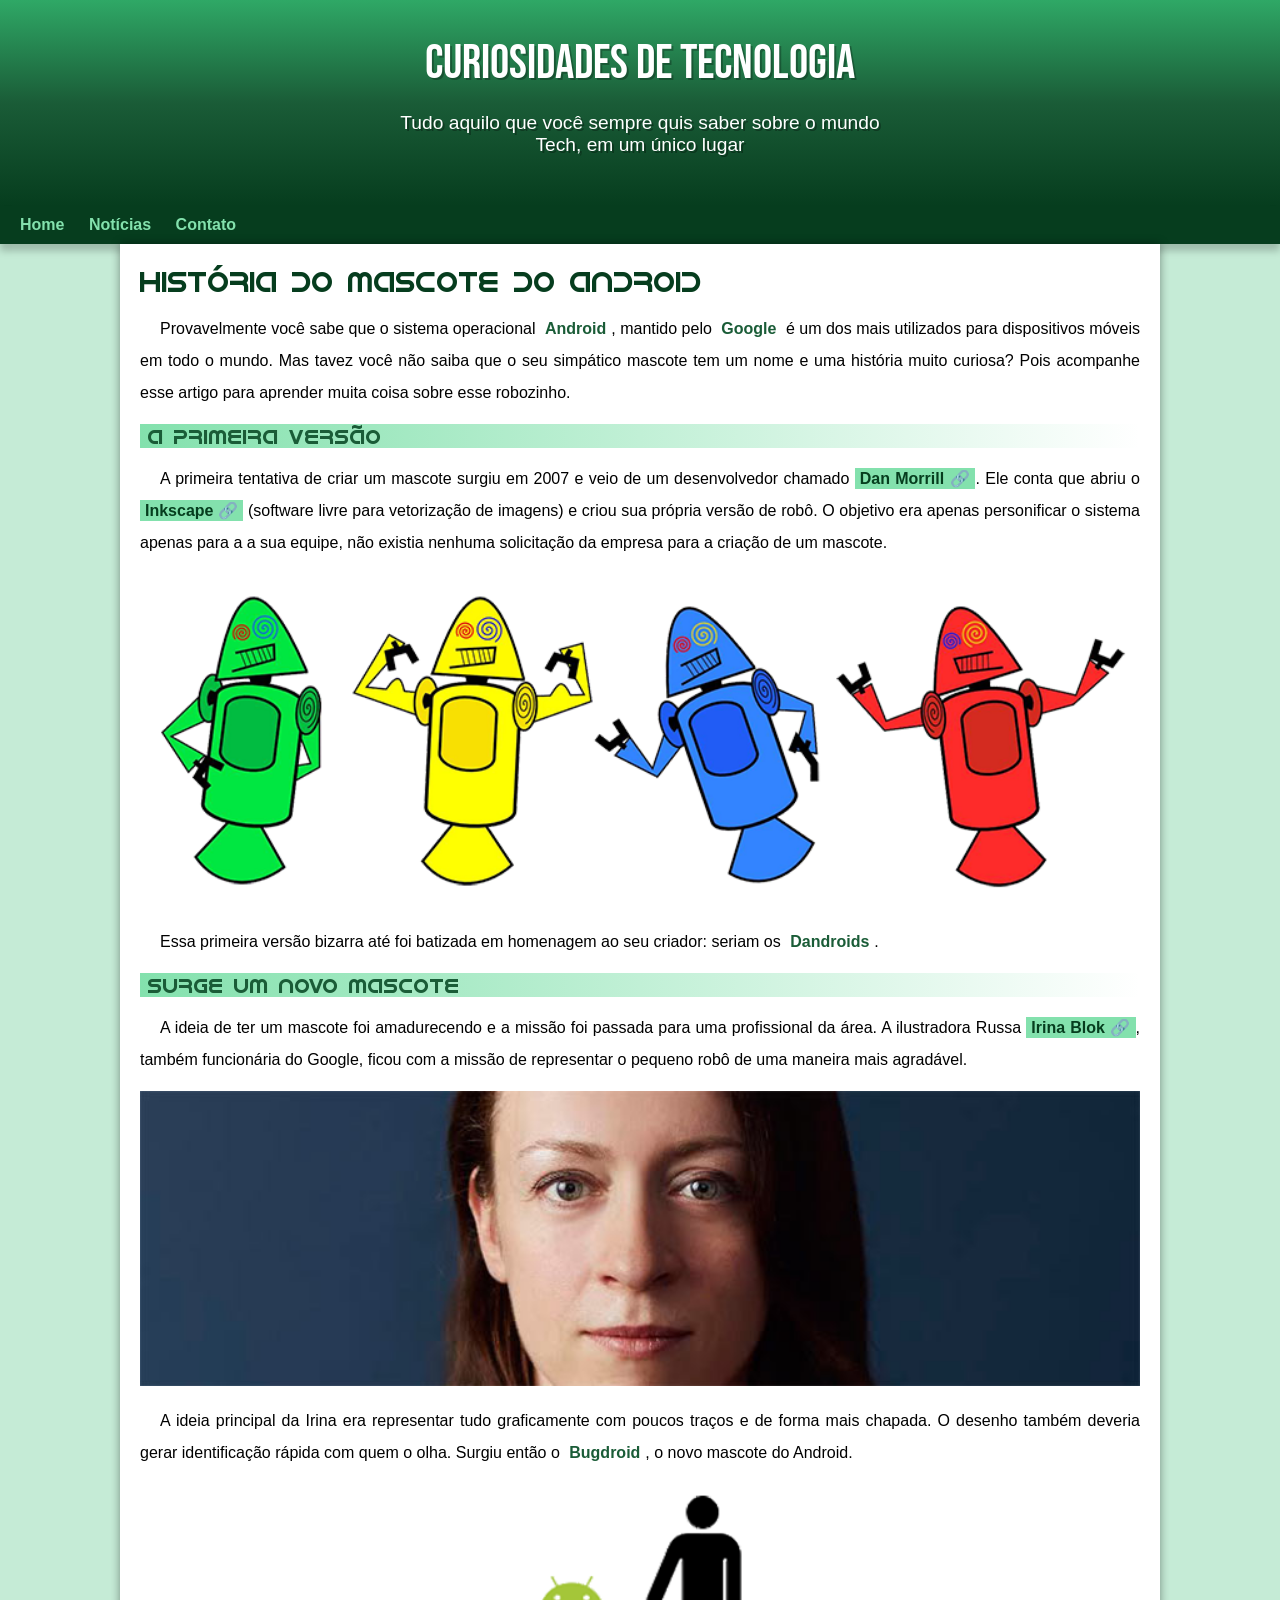
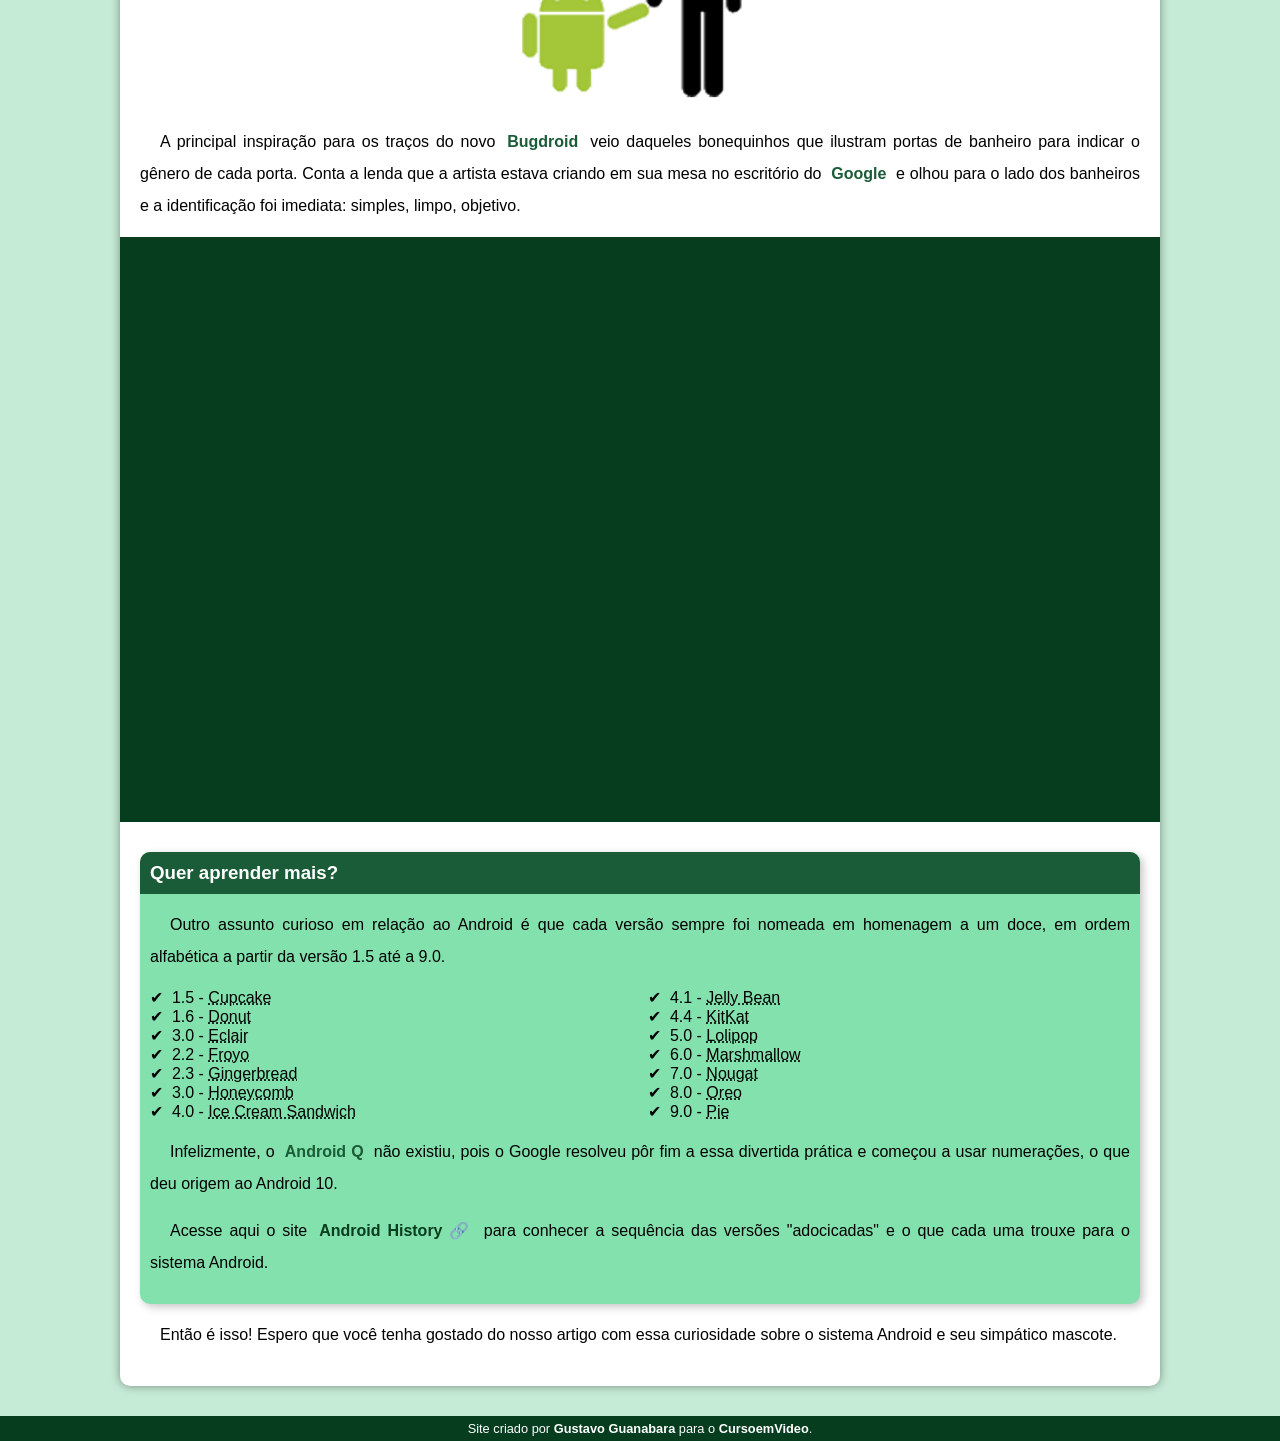
<file: index.html>
<!DOCTYPE html>
<html lang="pt-br">
<head>
    <meta charset="UTF-8">
    <meta name="viewport" content="width=device-width, initial-scale=1.0">
    <link rel="shortcut icon" href="imagens/favicon.ico" type="image/x-icon">
    <title>Como surgiu o mascote do Android</title>
    <link rel="stylesheet" href="estilo/style.css">
</head>
<body>
    <header>
        <h1 id="pricipal">Curiosidades de Tecnologia</h1>
        <p>Tudo aquilo que você sempre quis saber sobre o mundo Tech, em um único lugar</p>
    </header>
    <nav>
         <a href="#">Home</a>
         <a href="#" target="_blank">Notícias</a>
         <a href="#">Contato</a>
    </nav>
    <main>
        <article>
            <h1>História do Mascote do Android</h1>
            <p>Provavelmente você sabe que o sistema operacional <strong>Android</strong>, mantido pelo <strong>Google</strong> é um dos mais utilizados para dispositivos móveis em todo o mundo. Mas tavez você não saiba que o seu simpático mascote tem um nome e uma história muito curiosa? Pois acompanhe esse artigo para aprender muita coisa sobre esse robozinho.</p>
            <h2>A primeira versão</h2>
            <p>A primeira tentativa de criar um mascote surgiu em 2007 e veio de um desenvolvedor chamado <a href="https://androidcommunity.com/dan-morrill-shows-us-the-android-mascot-that-almost-was-20130103/" target="_blank" class="externo">Dan Morrill</a>. Ele conta que abriu o <a href="https://inkscape.org/pt-br/" class="externo">Inkscape</a> (software livre para vetorização de imagens) e criou sua própria versão de robô. O objetivo era apenas personificar o sistema apenas para a a sua equipe, não existia nenhuma solicitação da empresa para a criação de um mascote.</p>
            <picture>
                <source media="(max-width: 630px)" srcset="imagens/dan-droids-pq.png">
                <img src="imagens/dan-droids.png" alt="Primeiro mascote do Android">
            </picture>
            <p>Essa primeira versão bizarra até foi batizada em homenagem ao seu criador: seriam os <strong>Dandroids</strong>.</p>
            <h2>Surge um novo mascote</h2>
            <p>A ideia de ter um mascote foi amadurecendo e a missão foi passada para uma profissional da área. A ilustradora Russa <a href="https://www.irinablok.com" class="externo">Irina Blok</a>, também funcionária do Google, ficou com a missão de representar o pequeno robô de uma maneira mais agradável.</p>
            <picture>
                <source media="(max-width: 630px)" srcset="imagens/irina-blok-pq.jpg">
                <img src="imagens/irina-blok.jpg" alt="Irina Block, criadora do Bugdroid">
            </picture>
            <p>A ideia principal da Irina era representar tudo graficamente com poucos traços e de forma mais chapada. O desenho também deveria gerar identificação rápida com quem o olha. Surgiu então o <strong>Bugdroid</strong>, o novo mascote do Android.</p>
            <img class="pequeno" src="imagens/bugdroid.png" alt="Bugdroid">
            <p>A principal inspiração para os traços do novo <strong>Bugdroid</strong> veio daqueles bonequinhos que ilustram portas de banheiro para indicar o gênero de cada porta. Conta a lenda que a artista estava criando em sua mesa no escritório do <strong>Google</strong> e olhou para o lado dos banheiros e a identificação foi imediata: simples, limpo, objetivo.</p>
            <div class="video">
               <iframe width="560" height="315" src="https://www.youtube.com/embed/l2UDgpLz20M?si=SgY7SwrHf_jX1Uo-" title="YouTube video player" frameborder="0" allow="accelerometer; autoplay; clipboard-write; encrypted-media; gyroscope; picture-in-picture; web-share" referrerpolicy="strict-origin-when-cross-origin" allowfullscreen></iframe>
            </div>
            <aside>
                <h3>Quer aprender mais?</h3>
                <p>Outro assunto curioso em relação ao Android é que cada versão sempre foi nomeada em homenagem a um doce, em ordem alfabética a partir da versão 1.5 até a 9.0.</p>
                <ul>
                    <li>1.5 - <abbr title="Bolo de Copo">Cupcake</abbr></li>
                    <li>1.6 - <abbr title="Rosquina">Donut</abbr></li>
                    <li>3.0 - <abbr title="Bomba">Eclair</abbr></li>
                    <li>2.2 - <abbr title="Iogurte Congelado">Froyo</abbr></li>
                    <li>2.3 - <abbr title="Biscoito de Gengibre">Gingerbread</abbr></li>
                    <li>3.0 - <abbr title="Favo de Mel">Honeycomb</abbr></li>
                    <li>4.0 - <abbr title="Sanduíche de Sorvete">Ice Cream Sandwich</abbr></li>
                    <li>4.1 - <abbr title="Jujuba">Jelly Bean</abbr></li>
                    <li>4.4 - <abbr title="KitKat">KitKat</abbr></li>
                    <li>5.0 - <abbr title="Pirulito">Lolipop</abbr></li>
                    <li>6.0 - <abbr title="Marshmallow">Marshmallow</abbr></li>
                    <li>7.0 - <abbr title="Torrone">Nougat</abbr></li>
                    <li>8.0 - <abbr title="Oreo">Oreo</abbr></li>
                    <li>9.0 - <abbr title="Torta">Pie</abbr></li>
                </ul>
                <p>Infelizmente, o <strong>Android Q</strong> não existiu, pois o Google resolveu pôr fim a essa divertida prática e começou a usar numerações, o que deu origem ao Android 10.</p>
                <p>Acesse aqui o site <a href="https://www.android.com/intl/en_uk/history/#/donut" target="_blank" class="externo">Android History</a> para conhecer a sequência das versões "adocicadas" e o que cada uma trouxe para o sistema Android.</p>
            </aside>
            <p>Então é isso! Espero que você tenha gostado do nosso artigo com essa curiosidade sobre o sistema Android e seu simpático mascote.</p>
        </article>
    </main>
    <footer>
        <p>Site criado por <a href="https://gustavoguanabara.github.io/" target="_blank">Gustavo Guanabara</a> para o <a href="https://www.youtube.com/c/CursoemV%C3%ADdeo" target="_blank">CursoemVideo</a>.</p>
    </footer>
</body>
</html>
</file>
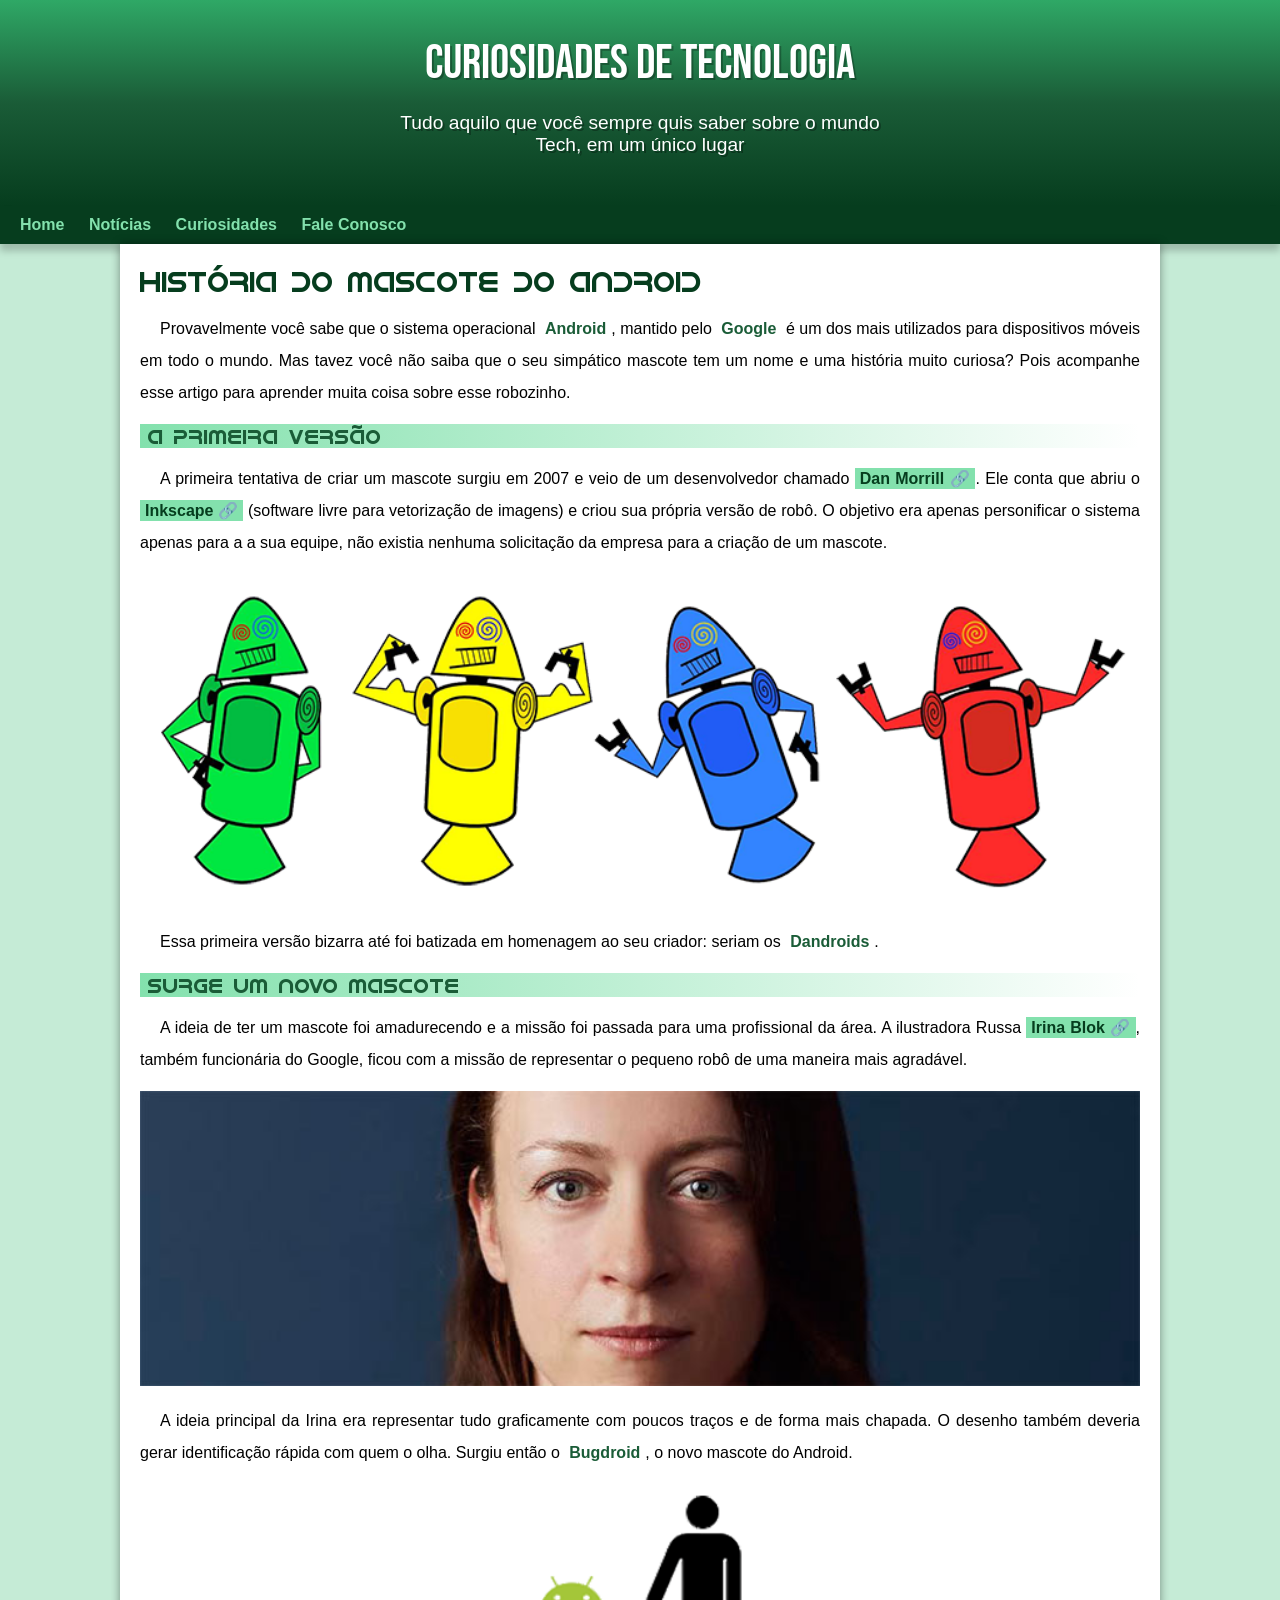
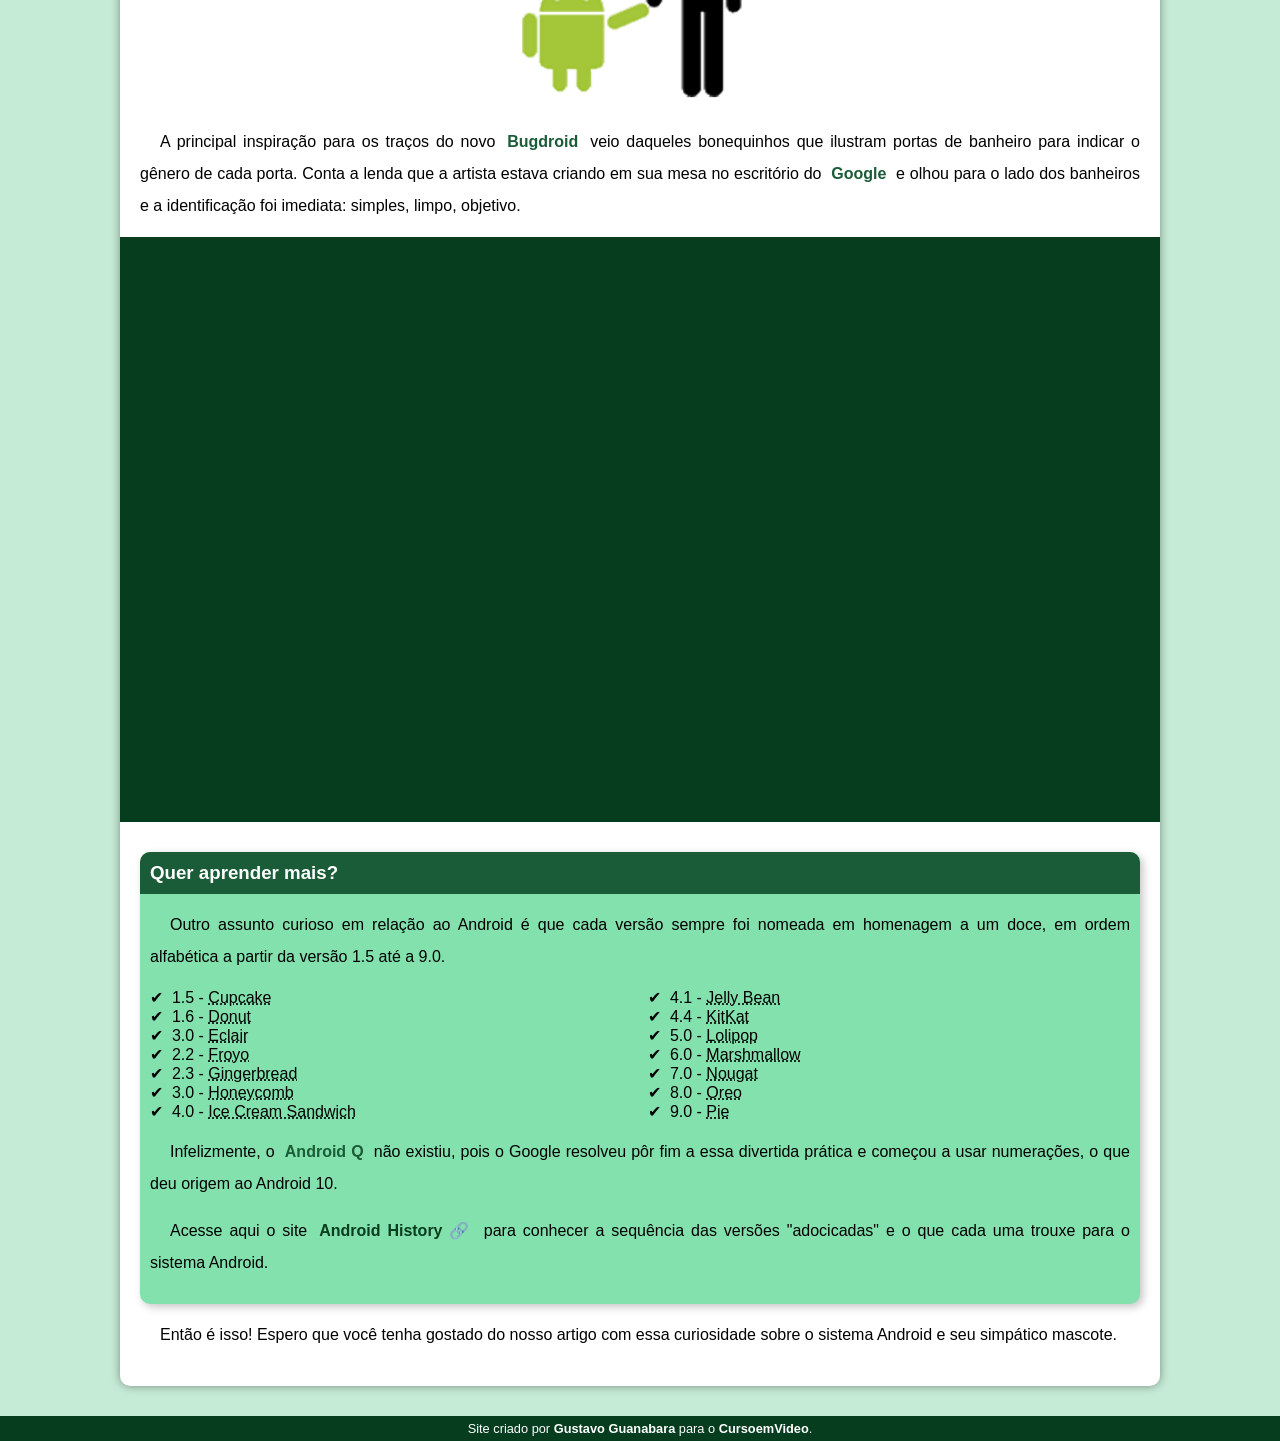
<file: android.html>
<!DOCTYPE html>
<html lang="pt-br">
<head>
    <meta charset="UTF-8">
    <meta name="viewport" content="width=device-width, initial-scale=1.0">
    <link rel="shortcut icon" href="imagens/favicon.ico" type="image/x-icon">
    <title>Como surgiu o mascote do Android</title>
    <link rel="stylesheet" href="estilo/style.css">
</head>
<body>
    <header>
        <h1 id="pricipal">Curiosidades de Tecnologia</h1>
        <p>Tudo aquilo que você sempre quis saber sobre o mundo Tech, em um único lugar</p>
    </header>
    <nav>
         <a href="#">Home</a>
         <a href="#" target="_blank">Notícias</a>
         <a href="#">Curiosidades</a>
         <a href="#">Fale Conosco</a>
    </nav>
    <main>
        <article>
            <h1>História do Mascote do Android</h1>
            <p>Provavelmente você sabe que o sistema operacional <strong>Android</strong>, mantido pelo <strong>Google</strong> é um dos mais utilizados para dispositivos móveis em todo o mundo. Mas tavez você não saiba que o seu simpático mascote tem um nome e uma história muito curiosa? Pois acompanhe esse artigo para aprender muita coisa sobre esse robozinho.</p>
            <h2>A primeira versão</h2>
            <p>A primeira tentativa de criar um mascote surgiu em 2007 e veio de um desenvolvedor chamado <a href="https://androidcommunity.com/dan-morrill-shows-us-the-android-mascot-that-almost-was-20130103/" target="_blank" class="externo">Dan Morrill</a>. Ele conta que abriu o <a href="https://inkscape.org/pt-br/" class="externo">Inkscape</a> (software livre para vetorização de imagens) e criou sua própria versão de robô. O objetivo era apenas personificar o sistema apenas para a a sua equipe, não existia nenhuma solicitação da empresa para a criação de um mascote.</p>
            <picture>
                <source media="(max-width: 630px)" srcset="imagens/dan-droids-pq.png">
                <img src="imagens/dan-droids.png" alt="Primeiro mascote do Android">
            </picture>
            <p>Essa primeira versão bizarra até foi batizada em homenagem ao seu criador: seriam os <strong>Dandroids</strong>.</p>
            <h2>Surge um novo mascote</h2>
            <p>A ideia de ter um mascote foi amadurecendo e a missão foi passada para uma profissional da área. A ilustradora Russa <a href="https://www.irinablok.com" class="externo">Irina Blok</a>, também funcionária do Google, ficou com a missão de representar o pequeno robô de uma maneira mais agradável.</p>
            <picture>
                <source media="(max-width: 630px)" srcset="imagens/irina-blok-pq.jpg">
                <img src="imagens/irina-blok.jpg" alt="Irina Block, criadora do Bugdroid">
            </picture>
            <p>A ideia principal da Irina era representar tudo graficamente com poucos traços e de forma mais chapada. O desenho também deveria gerar identificação rápida com quem o olha. Surgiu então o <strong>Bugdroid</strong>, o novo mascote do Android.</p>
            <img class="pequeno" src="imagens/bugdroid.png" alt="Bugdroid">
            <p>A principal inspiração para os traços do novo <strong>Bugdroid</strong> veio daqueles bonequinhos que ilustram portas de banheiro para indicar o gênero de cada porta. Conta a lenda que a artista estava criando em sua mesa no escritório do <strong>Google</strong> e olhou para o lado dos banheiros e a identificação foi imediata: simples, limpo, objetivo.</p>
            <div class="video">
               <iframe width="560" height="315" src="https://www.youtube.com/embed/l2UDgpLz20M?si=SgY7SwrHf_jX1Uo-" title="YouTube video player" frameborder="0" allow="accelerometer; autoplay; clipboard-write; encrypted-media; gyroscope; picture-in-picture; web-share" referrerpolicy="strict-origin-when-cross-origin" allowfullscreen></iframe>
            </div>
            <aside>
                <h3>Quer aprender mais?</h3>
                <p>Outro assunto curioso em relação ao Android é que cada versão sempre foi nomeada em homenagem a um doce, em ordem alfabética a partir da versão 1.5 até a 9.0.</p>
                <ul>
                    <li>1.5 - <abbr title="Bolo de Copo">Cupcake</abbr></li>
                    <li>1.6 - <abbr title="Rosquina">Donut</abbr></li>
                    <li>3.0 - <abbr title="Bomba">Eclair</abbr></li>
                    <li>2.2 - <abbr title="Iogurte Congelado">Froyo</abbr></li>
                    <li>2.3 - <abbr title="Biscoito de Gengibre">Gingerbread</abbr></li>
                    <li>3.0 - <abbr title="Favo de Mel">Honeycomb</abbr></li>
                    <li>4.0 - <abbr title="Sanduíche de Sorvete">Ice Cream Sandwich</abbr></li>
                    <li>4.1 - <abbr title="Jujuba">Jelly Bean</abbr></li>
                    <li>4.4 - <abbr title="KitKat">KitKat</abbr></li>
                    <li>5.0 - <abbr title="Pirulito">Lolipop</abbr></li>
                    <li>6.0 - <abbr title="Marshmallow">Marshmallow</abbr></li>
                    <li>7.0 - <abbr title="Torrone">Nougat</abbr></li>
                    <li>8.0 - <abbr title="Oreo">Oreo</abbr></li>
                    <li>9.0 - <abbr title="Torta">Pie</abbr></li>
                </ul>
                <p>Infelizmente, o <strong>Android Q</strong> não existiu, pois o Google resolveu pôr fim a essa divertida prática e começou a usar numerações, o que deu origem ao Android 10.</p>
                <p>Acesse aqui o site <a href="https://www.android.com/intl/en_uk/history/#/donut" target="_blank" class="externo">Android History</a> para conhecer a sequência das versões "adocicadas" e o que cada uma trouxe para o sistema Android.</p>
            </aside>
            <p>Então é isso! Espero que você tenha gostado do nosso artigo com essa curiosidade sobre o sistema Android e seu simpático mascote.</p>
        </article>
    </main>
    <footer>
        <p>Site criado por <a href="https://gustavoguanabara.github.io/" target="_blank">Gustavo Guanabara</a> para o <a href="https://www.youtube.com/c/CursoemV%C3%ADdeo" target="_blank">CursoemVideo</a>.</p>
    </footer>
</body>
</html>
</file>
<file: estilo/style.css>
@charset "UTF-8";

@import url('https://fonts.googleapis.com/css2?family=Bebas+Neue&family=Berkshire+Swash&display=swap');

@font-face {
    font-family: 'Android';
    src: url('../fontes/idroid.otf');
    font-weight: normal;
}


:root{
    --cor0: #c5ebd6;
    --cor1: #83e1ad;
    --cor2: #3ddc84;
    --cor3: #2fa866;
    --cor4: #1a5c37;
    --cor5: #063d1e;

    --fonte-padrão: Arial, Verdana, Helvetica, sans-serif;
    --fonte-destaque: 'Bebas Neue', 'cursive';
    --fonte-android: 'Android', 'cursive';
}

*{
    margin: 0px;
    padding: 0px;
}


body{
    background-color: var(--cor0);
    font-family: var(--fonte-padrão);
}

a.externo::after{
    content: '\00A0\1F517';

}


main p{
    margin: 15px 0px;
    text-align: justify;
    text-indent: 20px;
    line-height: 2em;
    font-size: 1em;
}

main strong{
    color: var(--cor4);
    font-weight: bold;
    padding: 2px 5px;
}

main a{
    text-decoration: none;
    font-weight: bold;
    color: var(--cor5);
    background-color: var(--cor1);
    padding: 2px 5px;
}

main a:hover{
    text-decoration: underline;
    transition-duration: 0.2s;
    color: var(--cor4);
}

header{
    background-color: var(--cor4);
    min-height: 150px;
    text-align: center;
    padding-top: 35px;
    background-image: linear-gradient(to bottom, var(--cor3), var(--cor4), var(--cor5));
}

header > h1{
    color: white;
    font-family: var(--fonte-destaque);
    margin-bottom: 20px;
    font-size: 3em;
    text-shadow: 2px 2px 0px rgba(0, 0, 0, 0.267);
    font-weight: normal;
}

header > p{
    color: white;
    font-family: var(--fonte-padrão);
    font-size: 1.2em;
    max-width: 500px;
    margin: auto;
    padding: 0px 10px 0px 10px;
    text-shadow: 2px 2px 0px rgba(0, 0, 0, 0.308);
    padding-bottom: 50px;
}

nav{
    background-color: var(--cor5);
    padding: 10px;
    box-shadow: 0px 7px 7px rgba(0, 0, 0, 0.205);
}

nav > a{
    color: var(--cor1);
    text-decoration: none;
    padding: 10px;
    font-weight: bold;
}

nav > a:hover{
    color: var(--cor5);
    background-color: var(--cor3);
    text-decoration: underline;
    border-radius: 5px;
    transition-duration: 0.5s;
}

main{
    background-color: white;
    min-width: 300px;
    max-width: 1000px;
    margin: auto;
    margin-bottom: 30px;
    padding: 20px;
    box-shadow: 0px 0px 10px rgba(0, 0, 0, 0.404);
    border-radius: 0px 0px 10px 10px;
}

main img{
    width: 100%;
}

main img.pequeno{
    display: block;
    margin: auto;
    max-width: 350px;
}

article > h1{
    font-family: var(--fonte-android);
    color: var(--cor5);
    font-weight: normal;
    font-size: 1.8em;
}

article > h2{
    font-family: var(--fonte-android);
    color: var(--cor4);
    font-size: 1.3em;
    background-image: linear-gradient(to right, var(--cor1), transparent);
    text-indent: 8px;
    font-weight: normal;
}

div.video{
    background-color: var(--cor5);
    margin: 0px -20px 30px -20px;
    padding: 20px;
    position: relative;
    padding-bottom: 56.5%;
}

div.video > iframe{
    position: absolute;
    top: 5%;
    left: 5%;
    width: 90%;
    height: 90%;
}

aside{
    background-color: var(--cor1);
    padding: 10px;
    border-radius: 10px;
    box-shadow: 3px 3px 8px rgba(0, 0, 0, 0.233);
}

aside > h3{
    background-color: var(--cor4);
    color: white;
    padding: 10px;
    margin: -10px -10px 0px -10px;
    border-radius: 10px 10px 0px 0px;
}

footer{
    background-color: var(--cor5);
    color: white;
    text-align: center;
    font-size: 0.8em;
    padding: 5px;
}

aside > ul{
    list-style-type: '\2714\00A0\00A0';
    list-style-position: inside;
    columns: 2;

}

footer a{
    color: white;
    text-decoration: none;
    font-weight: bolder;
}

footer a:hover{
    text-decoration: underline;
    color: var(--cor1);
}
</file>
